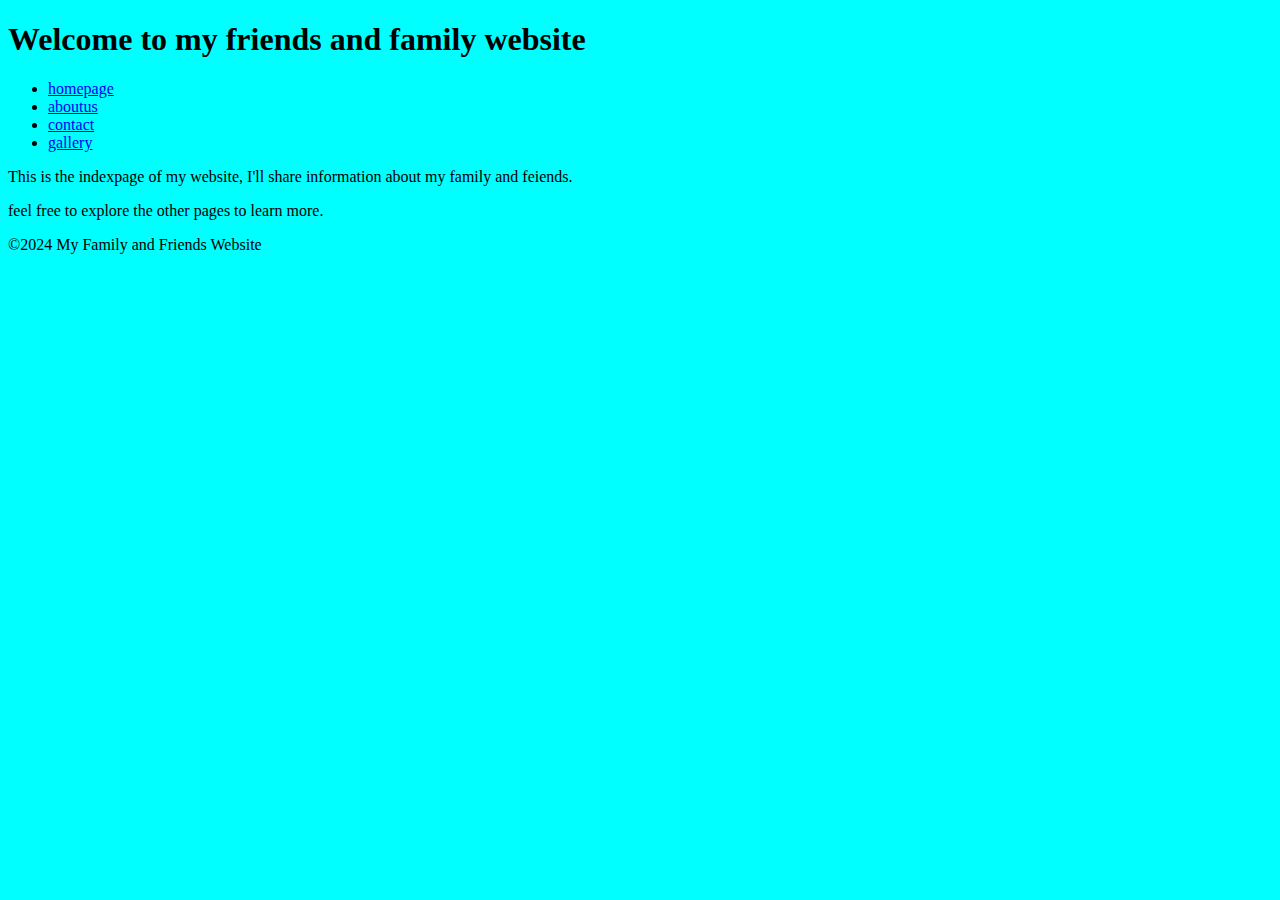
<file: index.html>
<!DOCTYPE html>
<html lang="en">
<head>
    <title>My Friends and Family Website</title>
    <meta charset="UTF-8">
    <meta name="viewport" content="width=1, initial-scale=1.0">
    <title>Document</title>
</head>
<body style="background-color: aqua;">
    <header>
        <h1>Welcome to my friends and family website</h1>
    </header>
    
    <nav>
        <ul>
            <li><a href="homepage.html">homepage</a></li>
            <li><a href="aboutus.html">aboutus</a></li>
            <li><a href="contact.html">contact</a></li>
            <li><a href="gallery.html">gallery</a></li>
        </ul>
    </nav>
</body>
       <p>This is the indexpage of my website, I'll share information about my family and feiends.</p>
       <p>feel free to explore the other pages to learn more.</p>
 <footer>
    <p>&copy;2024 My Family and Friends Website</p>
 </footer>
 <body> 
</html>
</file>
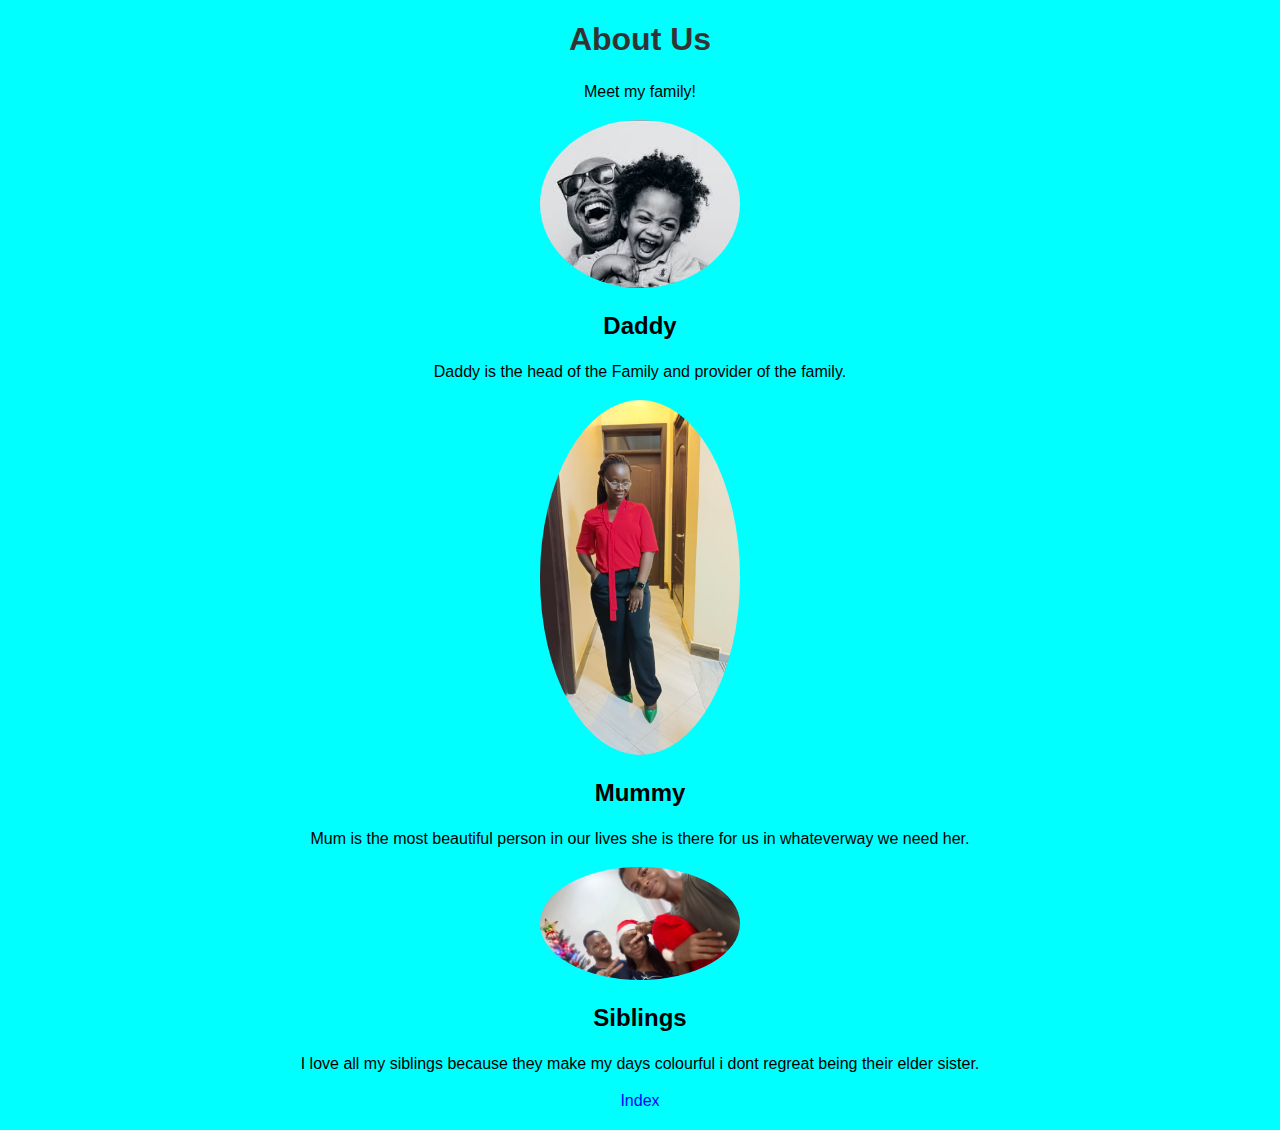
<file: aboutus.html>
<!DOCTYPE html>
<html>
<head>
    <title>About Us</title>
    <link rel="stylesheet" href="style.css">
</head>
<body class="family-member">
    <h1>About Us</h1>
    <p>Meet my family!</p>

    <div class="FAMILY">
        <img src="dad.jpg" alt="width 200px">
        <h2>Daddy</h2>
        <p>Daddy is the head of the Family and provider of the family.</p>
    </div>

    <div class="Mummy">
        <img src="mum.jpg" alt="sunset over the ocean">
        <h2>Mummy</h2>
        <p>Mum is the most beautiful person in our lives she is there for us in whateverway we need her.</p>
    </div>
    <div class="Siblings">
        <img src="siblings.jpg" alt="width 200px">
        <h2>Siblings</h2>
        <p>I love all my siblings because they make my days colourful i dont regreat being their elder sister.</p>
    </div>
    <a href="index.html">Index</a>
    </body>
</html>
</file>
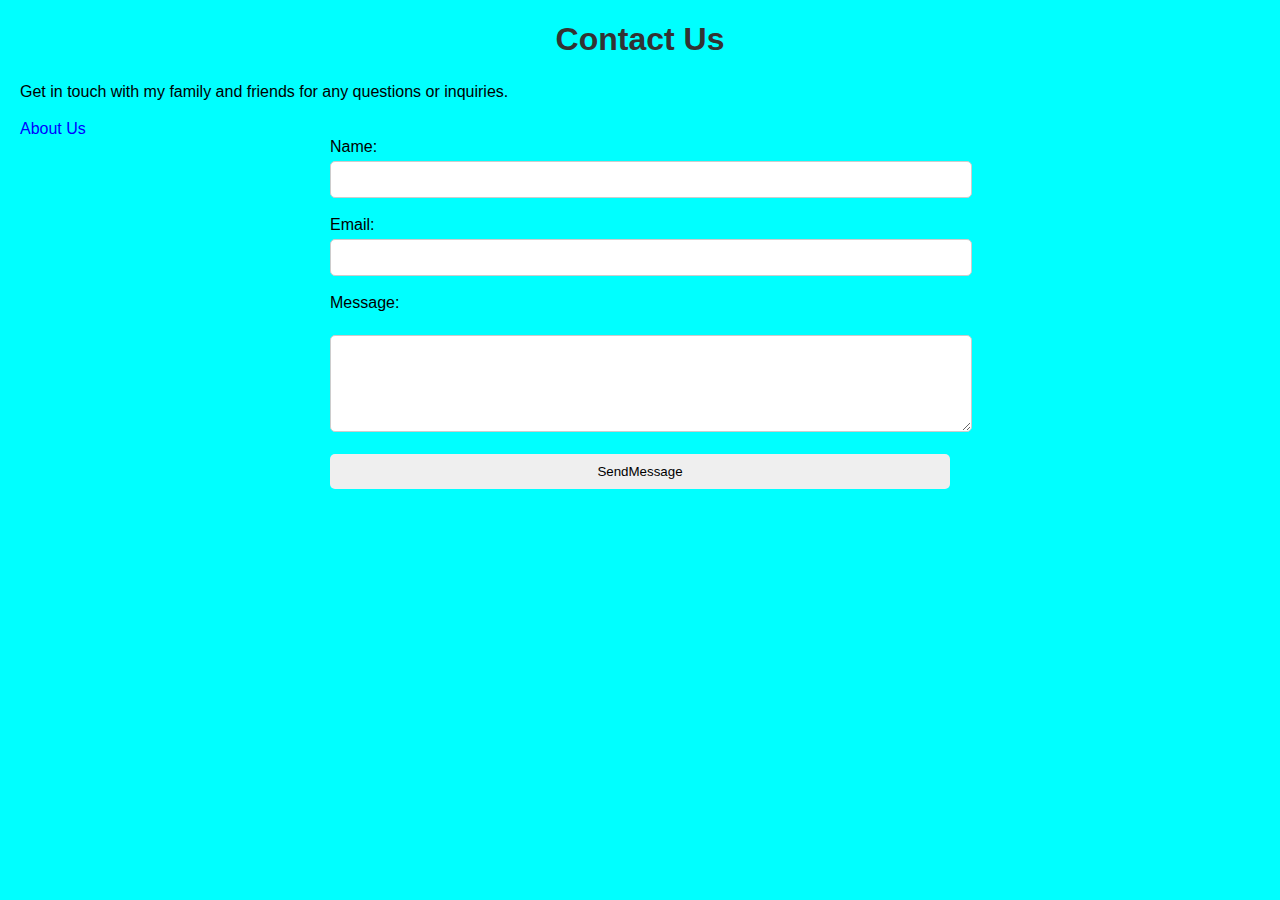
<file: contact.html>
<!DOCTYPE html>
<html>
<head>
    <title>Contact Us</title>
    <link rel="stylesheet" href="style.css">
</head>
<body>
    <h1>Contact Us</h1>
    <p>Get in touch with my family and friends for any questions or inquiries.</p>
    <a href="aboutus.html">About Us</a>
    <form>
        <label for="name">Name:</label>
        <input type="text" id="name" name="name" required><br><br>

        <label for="email">Email:</label>
        <input type="email"   
 id="email" name="email" required><br><br>

        <label for="message">Message:</label>   

        <textarea id="message" name="message" rows="5" required></textarea><br><br>

        <input type="submit" style="color: black;" value="SendMessage">
    </form>
</body>
</html>
</file>
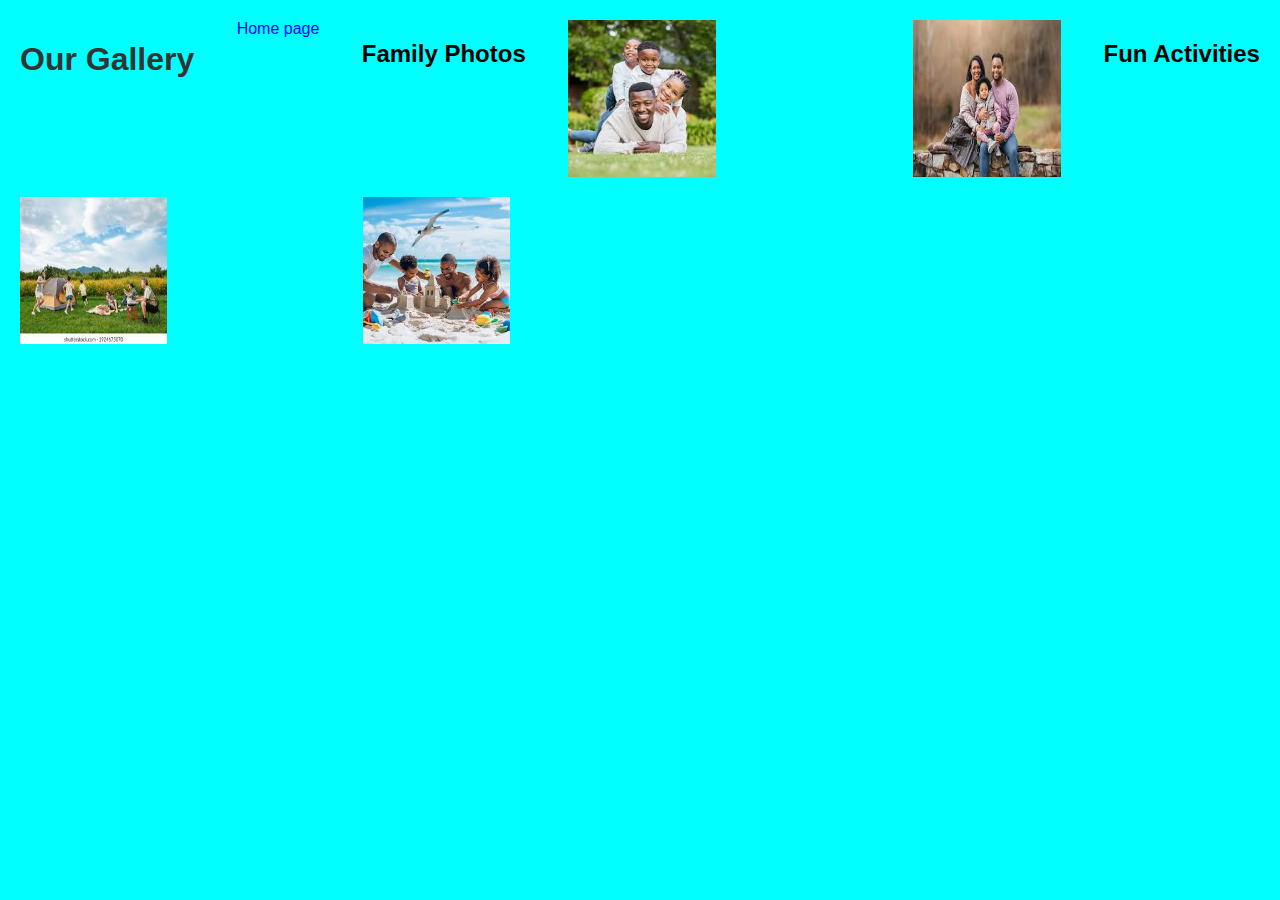
<file: gallery.html>
<!DOCTYPE html>
<html>
<head>
    <title>Our Gallery</title>
    <link rel="stylesheet" href="style.css">
</head>
<body class="gallery">
    <h1>Our Gallery</h1>
    <a href="homepage.html">Home page</a>
    <h2>Family Photos</h2>
    <div class="gallery">
        <img src="fam.jpg" alt="width 200px">
        <img src="family.jpg" alt="width 200px">
        </div>

    <h2>Fun Activities</h2>
    <div class="gallery">
        <img src="outing.jpg" alt="width 200px">
        <img src="beach.jpg" alt="width 200px">
        </div>
</body>
</html>
</file>
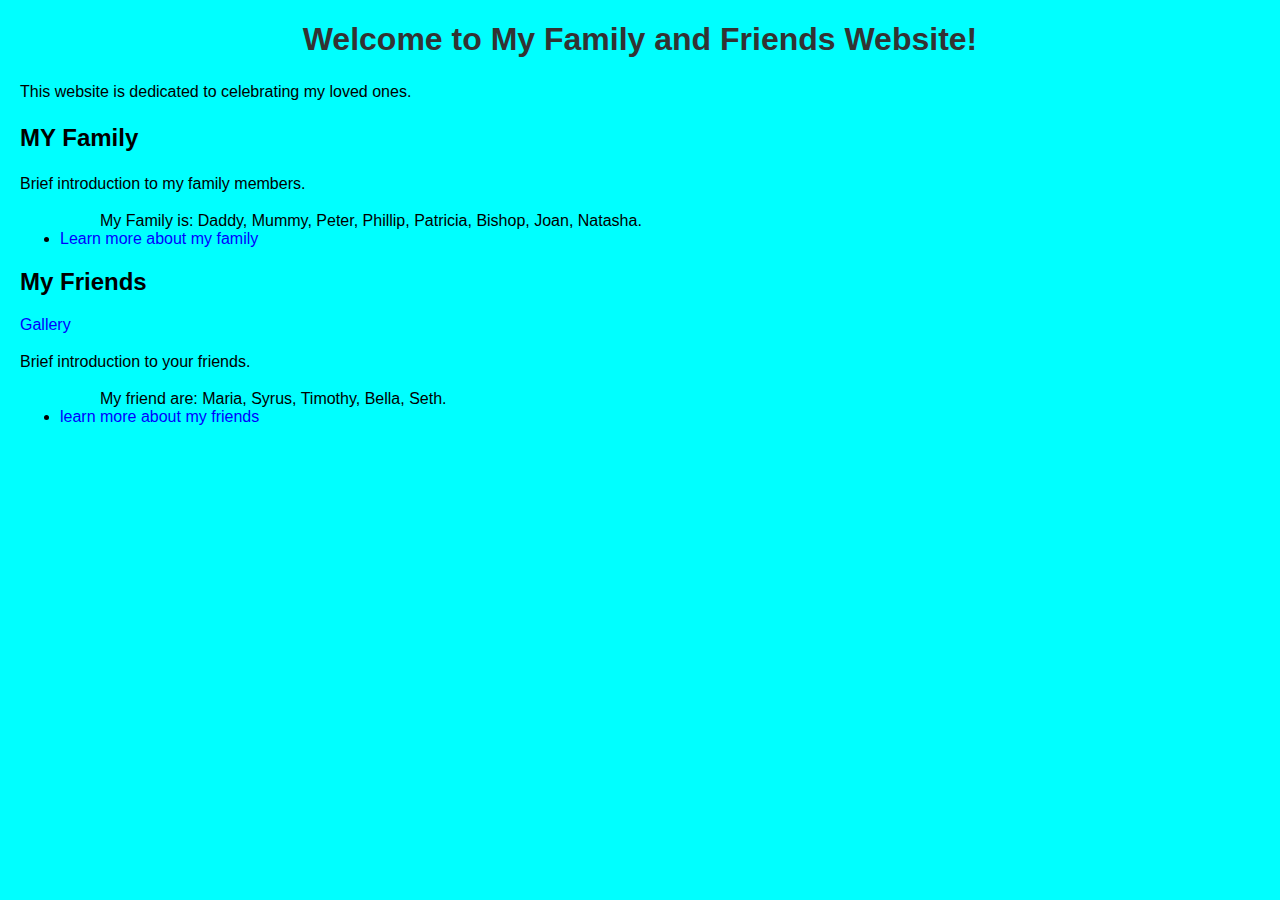
<file: homepage.html>
<!DOCTYPE html>
<html>
<head>
    <title>My Family and Friends</title>
    <link rel="stylesheet" href="style.css">
</head>
<body class="body1">
    <h1>Welcome to My Family and Friends Website!</h1>
    <p>This website is dedicated to celebrating my loved ones.</p>

    <h2>MY Family</h2>
    <p>Brief introduction to my family members.</p>
    <ul>
        <ul> My Family is:
            Daddy,
            Mummy,
            Peter,
            Phillip,
            Patricia,
            Bishop,
            Joan,
            Natasha.
        </ul>
        <li><a href="family.html">Learn more about my family</a></li>
    </ul>

    <h2>My Friends</h2>
    <a href="gallery.html">Gallery</a>   
    <p>Brief introduction to your friends.</p>
    <ul>
        <ul>My friend are: 
            Maria,
            Syrus,
            Timothy,
            Bella,
            Seth.
        </ul>
        <li><a href="friends.html">learn more about my friends</a></li>
    </ul>

    </body>
</html>
</file>
<file: style.css>
body {
    font-family: Arial, sans-serif;
    margin: 20px;
    background-color: aqua;
}

h1 {
    color: #333;
    text-align: center;
}

p {
    line-height: 1.5;
}

a {
    color: blue;
    text-decoration: none;
}

a:hover {
    text-decoration: underline;
}
form {
    width: 50%;
    margin: 0 auto;
}

label {
    display: block;
    margin-bottom: 5px;
}

input, textarea {
    width: 100%;
    padding: 10px;
    border: 1px solid #ccc;
    border-radius: 5px;
}

input[type="submit"] {
    background-color:   
 #4CAF50;
    color: white;
    padding: 10px 20px;
    border: none;
    border-radius: 5px;
    cursor: pointer;   

}
.family-member {
    text-align: center;
    margin: 20px;
}

.family-member img {
    width: 200px;
    border-radius: 50%;
}
.gallery {
    display: flex;
    flex-wrap: wrap;
    justify-content: space-between;
}

.gallery img {
    width: 30%;
    margin-bottom: 20px;
}
</file>
